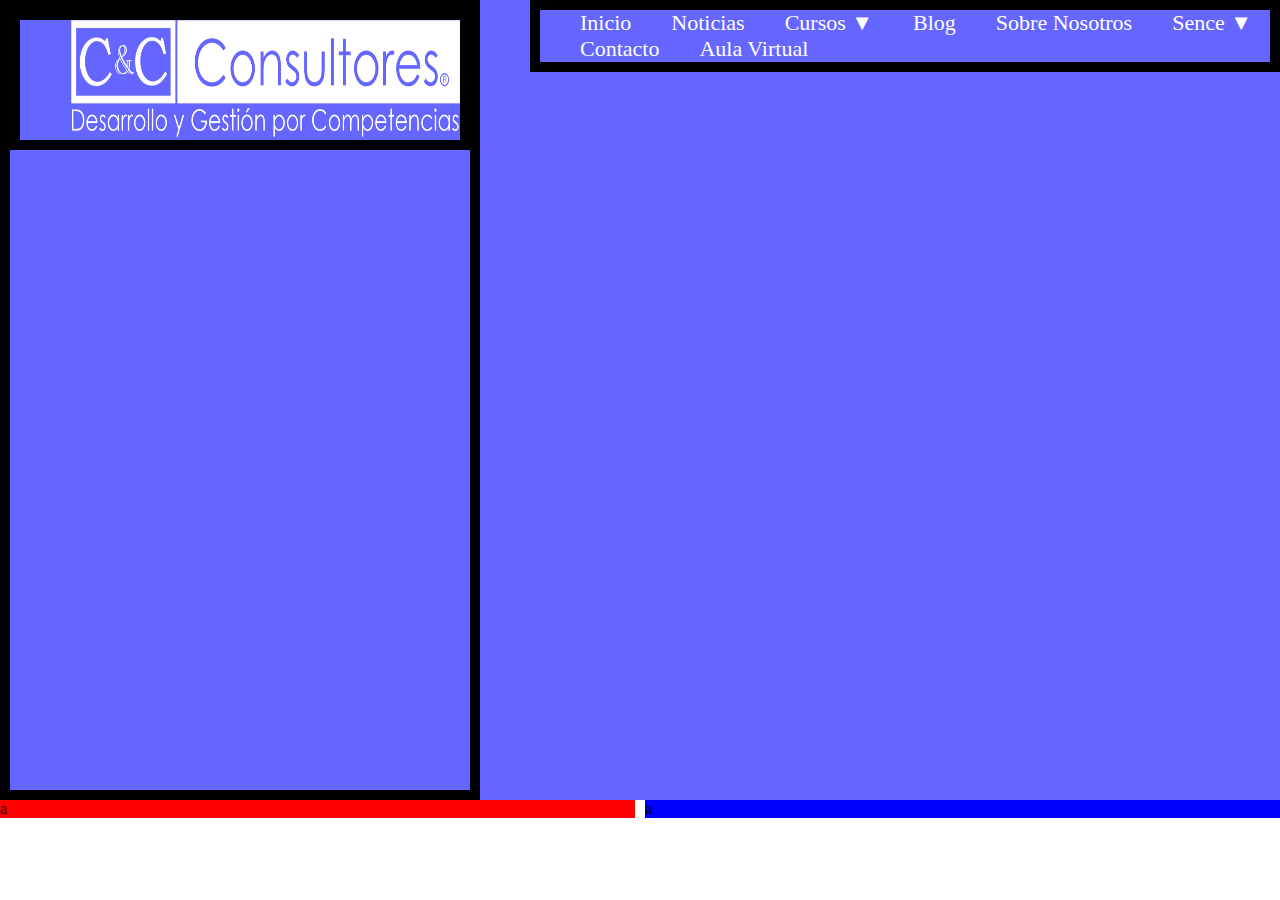
<file: index.html>
<!DOCTYPE html>
<html lang="es">
<head>
    <meta charset="UTF-8">
    <link rel="stylesheet" href="Css/index.css">
    <meta name="viewport" content="width=device-width, initial-scale=1.0">
    <title>Inicio - C&C Consultores</title>
</head>
<body>
    <!-- cabecera -->
    <header>
        <div class="logo">
            <img src="Assets/logo/Logocyc.png" alt="C&CConsultores">
        </div>
        <div class="enlace">
            <ul class="enlaces">
                <li><a href="#">Inicio</a></li>
                <li><a href="#">Noticias</a></li>
                <li><a href="#">Cursos ▼</a></li>
                <li><a href="#">Blog</a></li>
                <li><a href="#">Sobre Nosotros</a></li>
                <li><a href="#">Sence ▼</a></li>
                <li><a href="#">Contacto</a></li>
                <li><a href="#">Aula Virtual</a></li>
            </ul>
        </div>
    </header>
    <!-- fin cabecera -->

    <!-- carrusel -->
    <section class="containerCarrusel">
        <div class="carrusel">a</div>
        <div class="textoCarrusel">a</div>
        <div class="botonesCarrusel"></div>
    </section>
        <!-- fin carrusel -->


    <!-- barra contactos -->
    <section>
        <div class="barraContactos"></div>
    </section>
    <!-- fin barra contactos -->

    <!-- nuestros cursos -->
    <section>
        <div class="nuestrosCursos"></div>
    </section>
    <!-- fin nuestros cursos -->

    <!-- nuestras areas de especializacion -->
    <section>
        <div class="caja1"></div>
        <div class="caja2"></div>
        <div class="caja3"></div>
        <div class="caja4"></div>
        <div class="caja5"></div>
        <div class="caja6"></div>
        <div class="caja7"></div>
        <div class="caja8"></div>
        <div class="caja9"></div>
        <div class="caja10"></div>
        <div class="caja11"></div>
    </section>
    <!-- fin nuestras areas de especializacion -->

    <!-- nuestros clientes -->
    <section>
        <div class="nuestrosClientes"></div>
    </section>
    <!-- fin nuestros clientes -->


    <!-- footer -->
    <footer>
        <p></p>
    </footer>
    <!-- fin footer -->



</body>
</html>
</file>
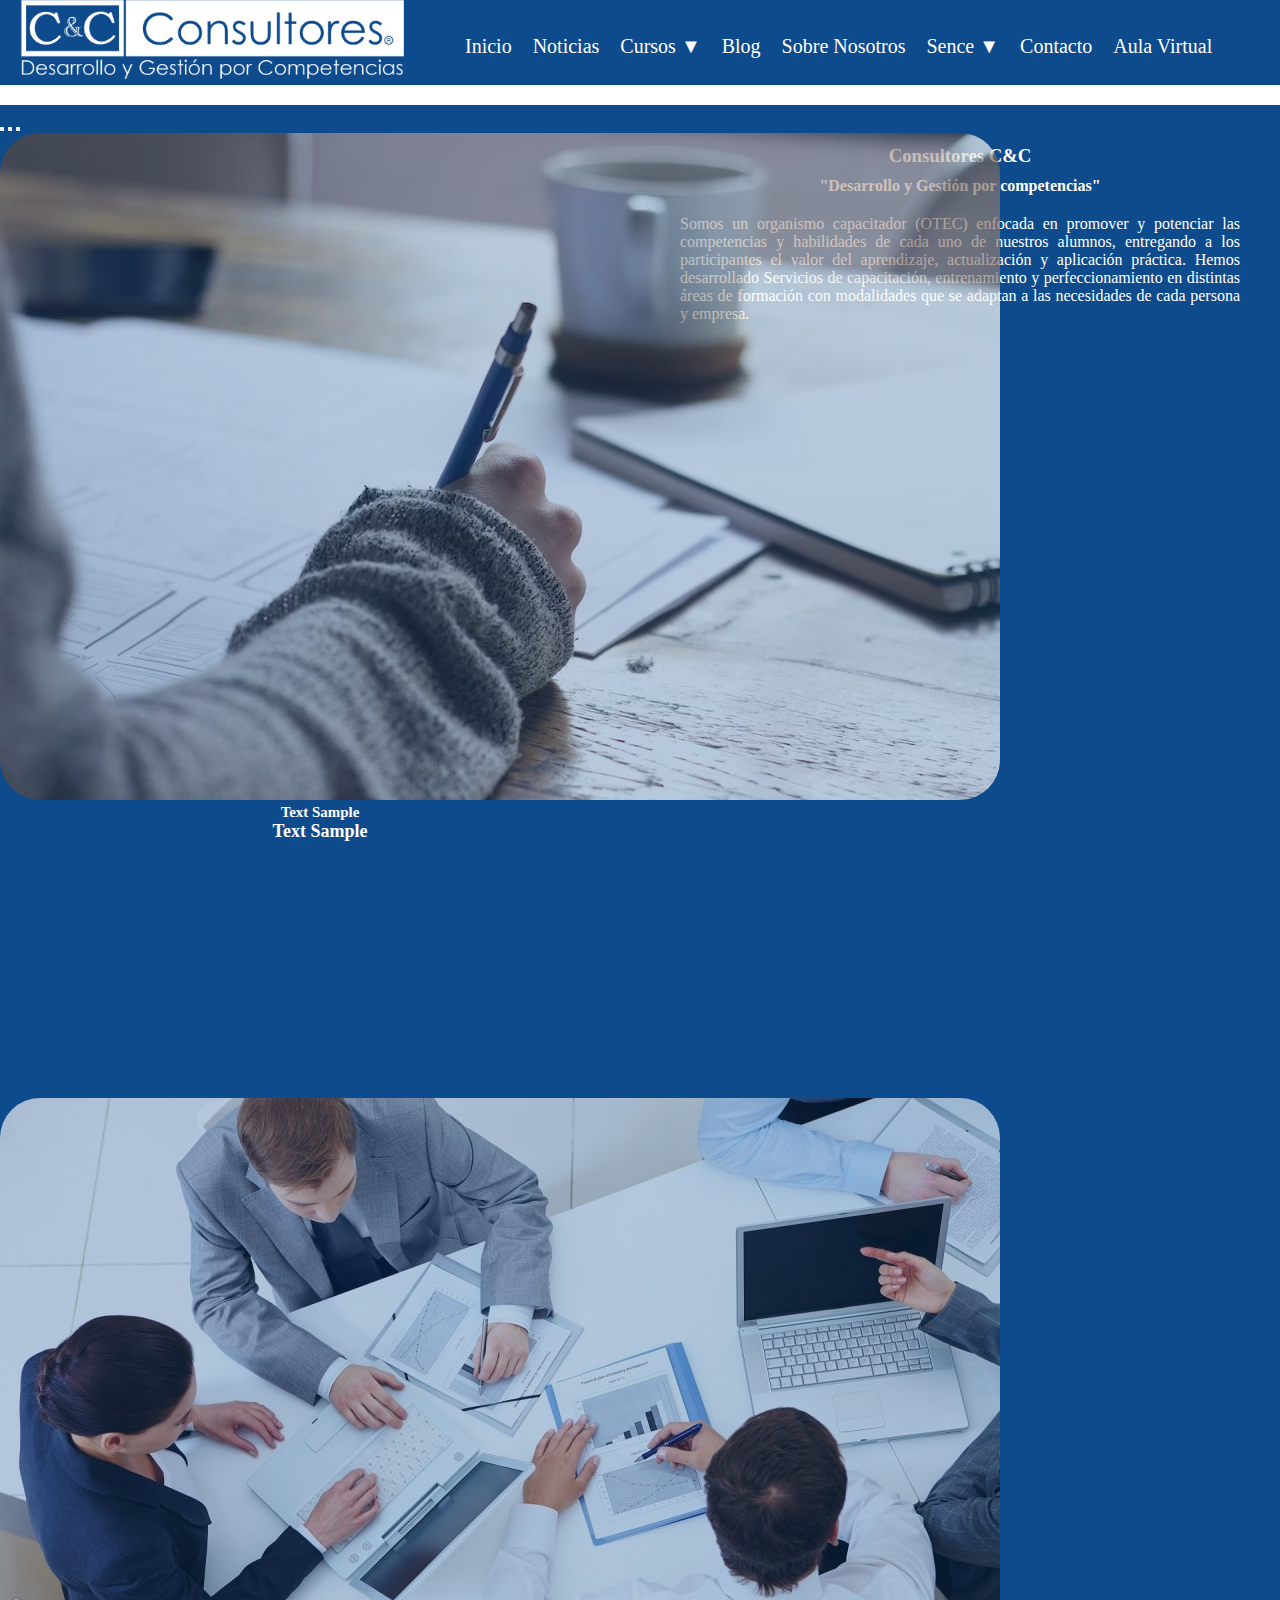
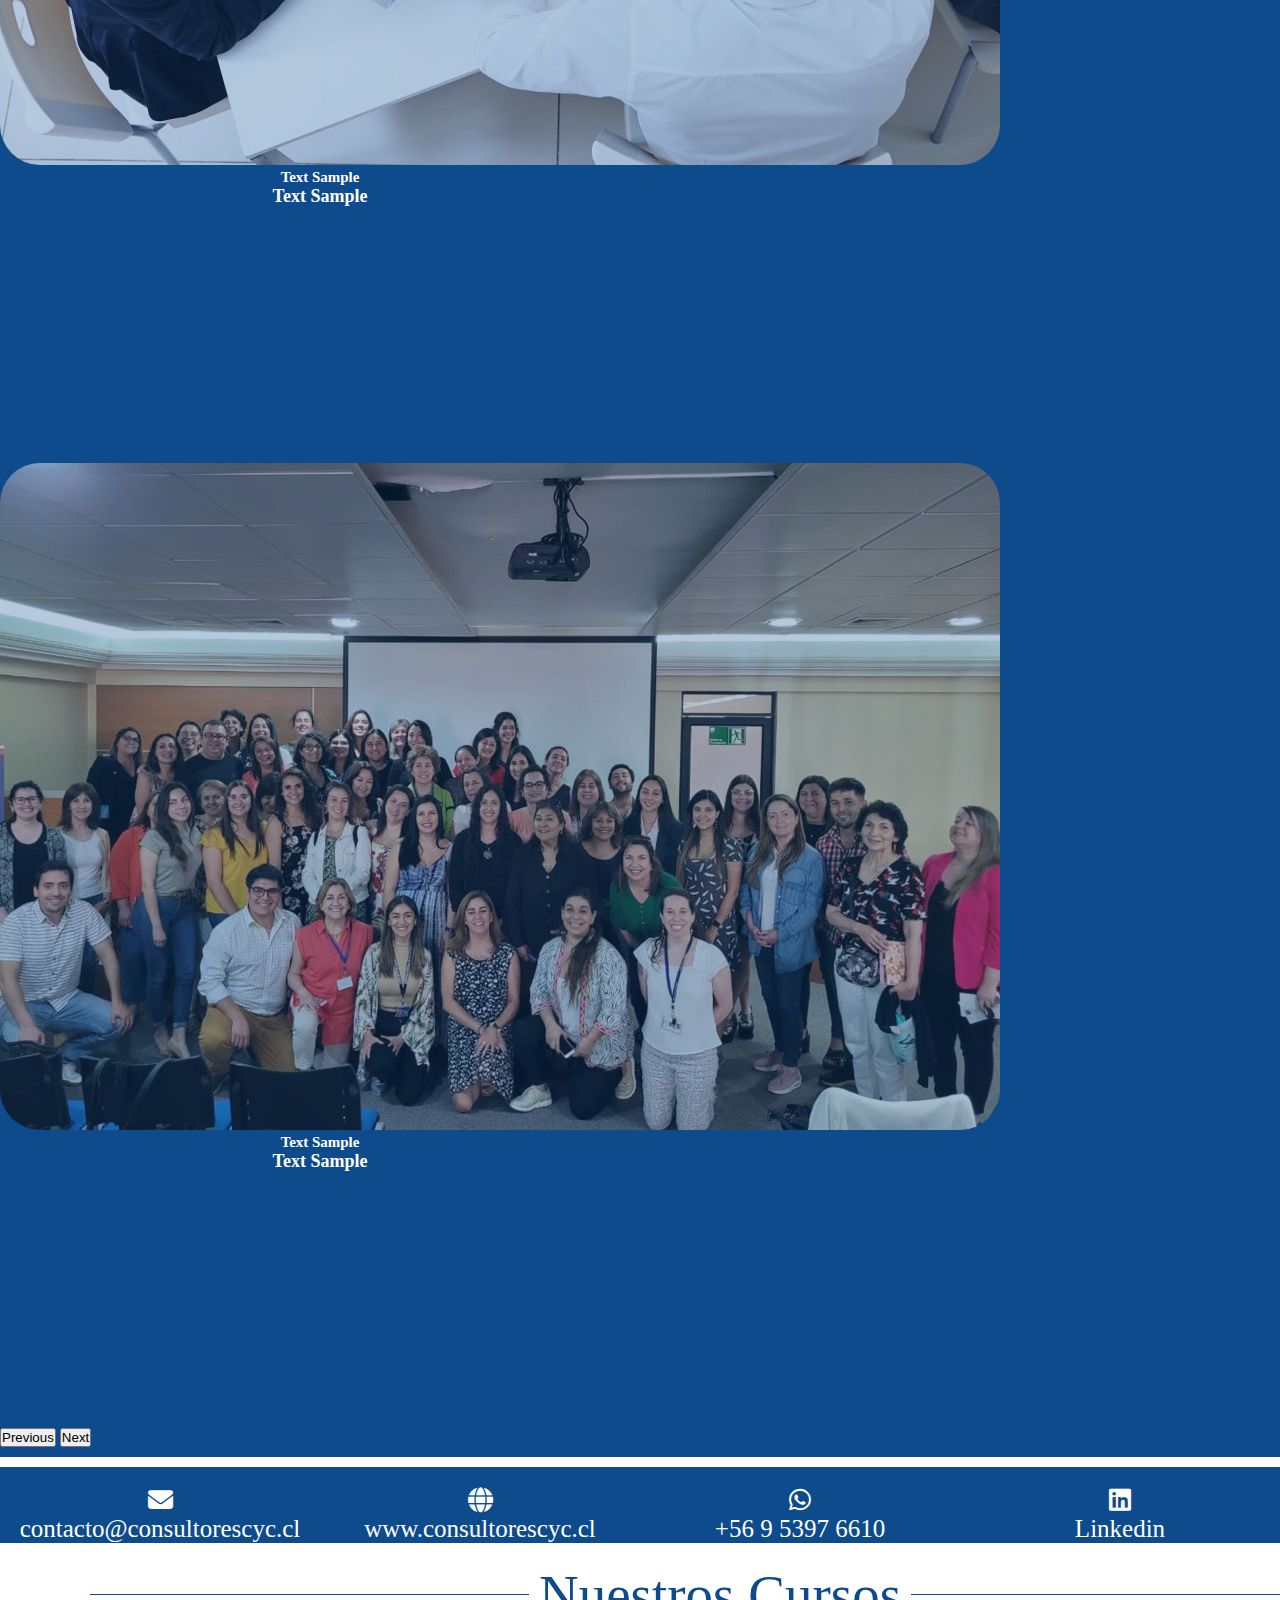
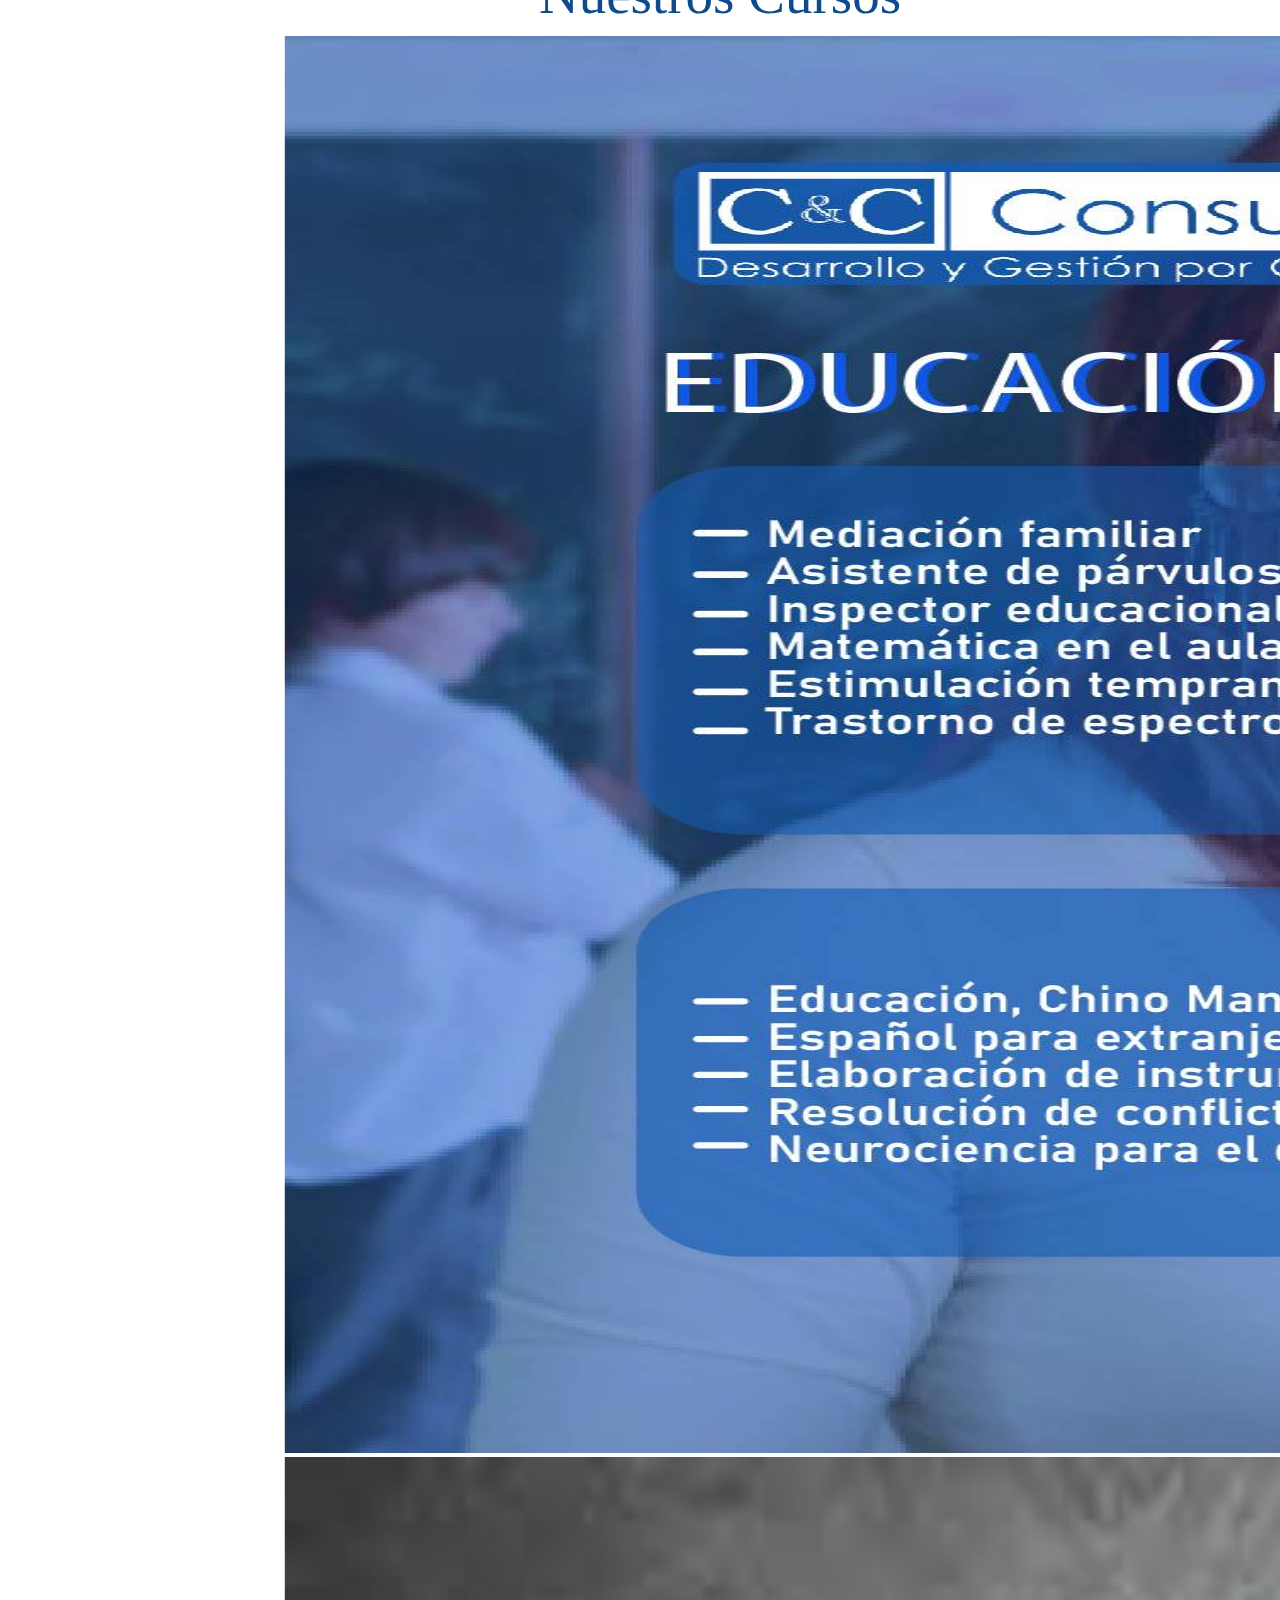
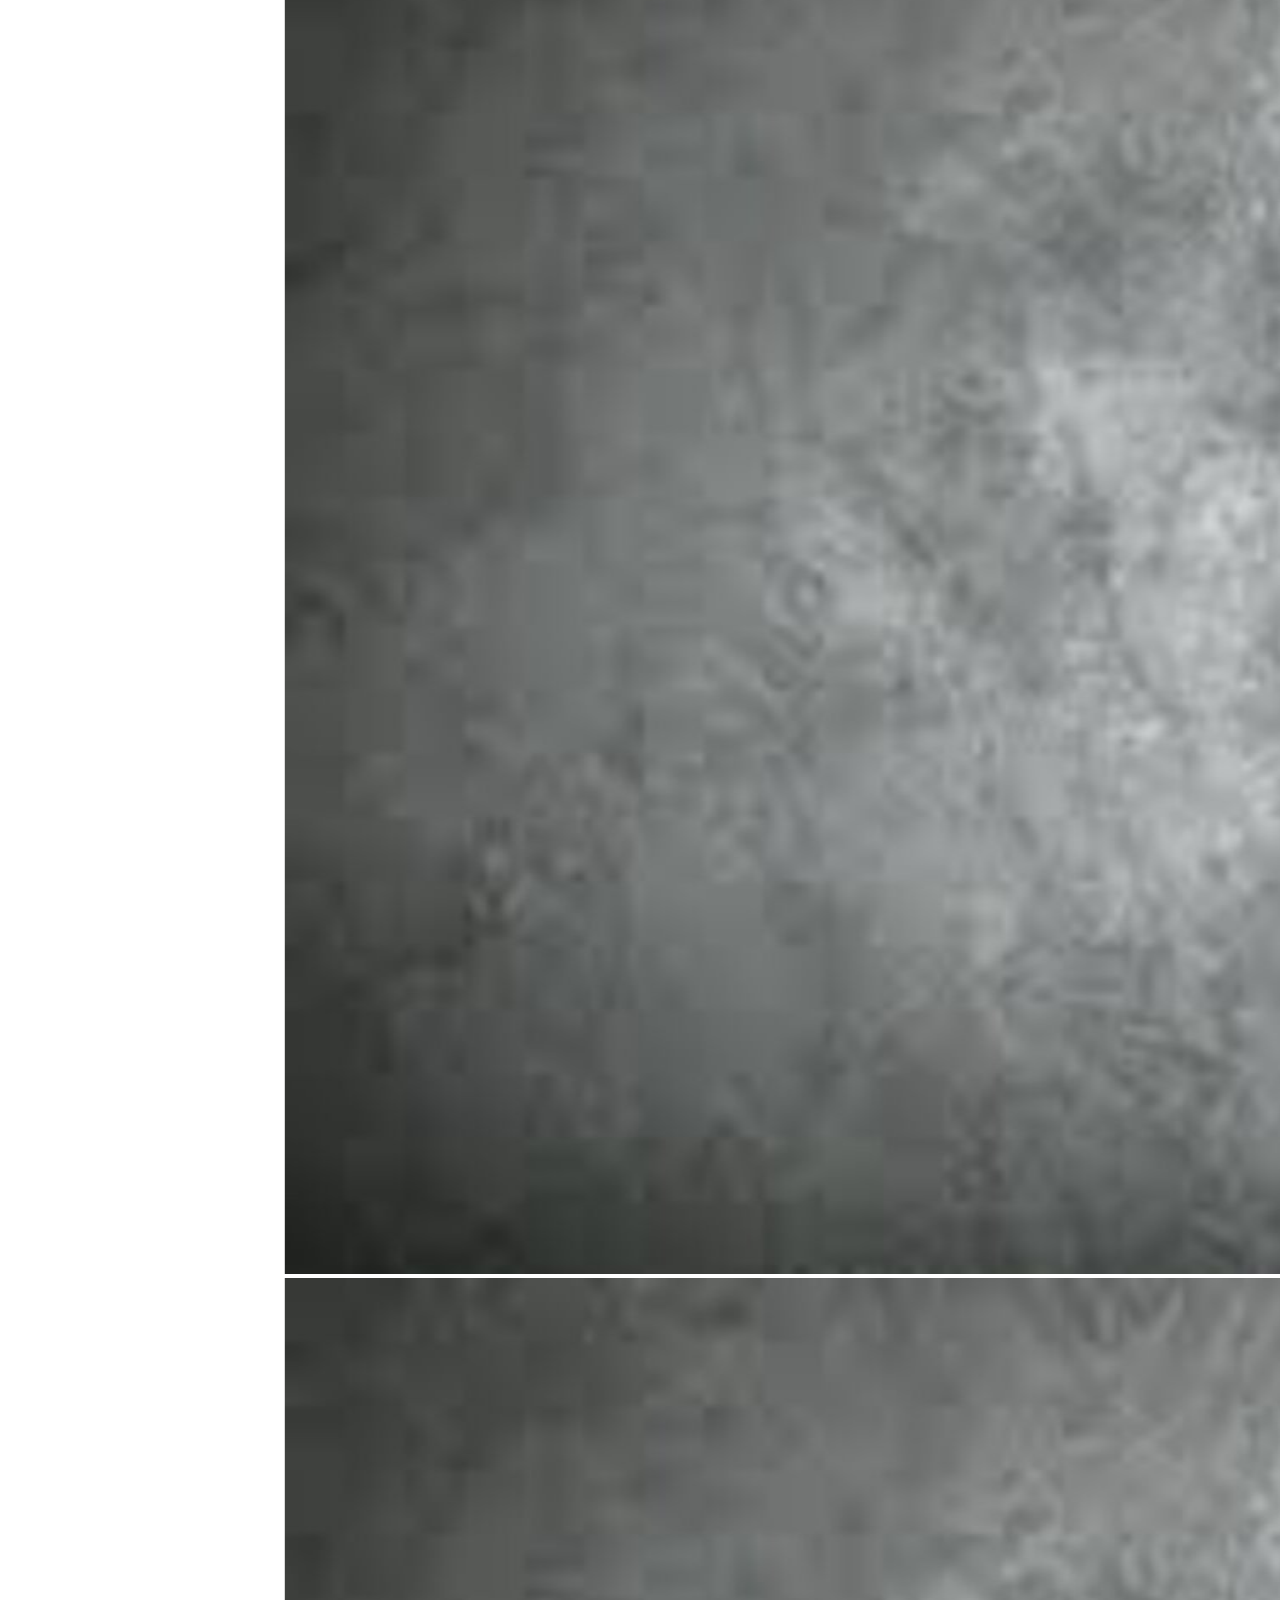
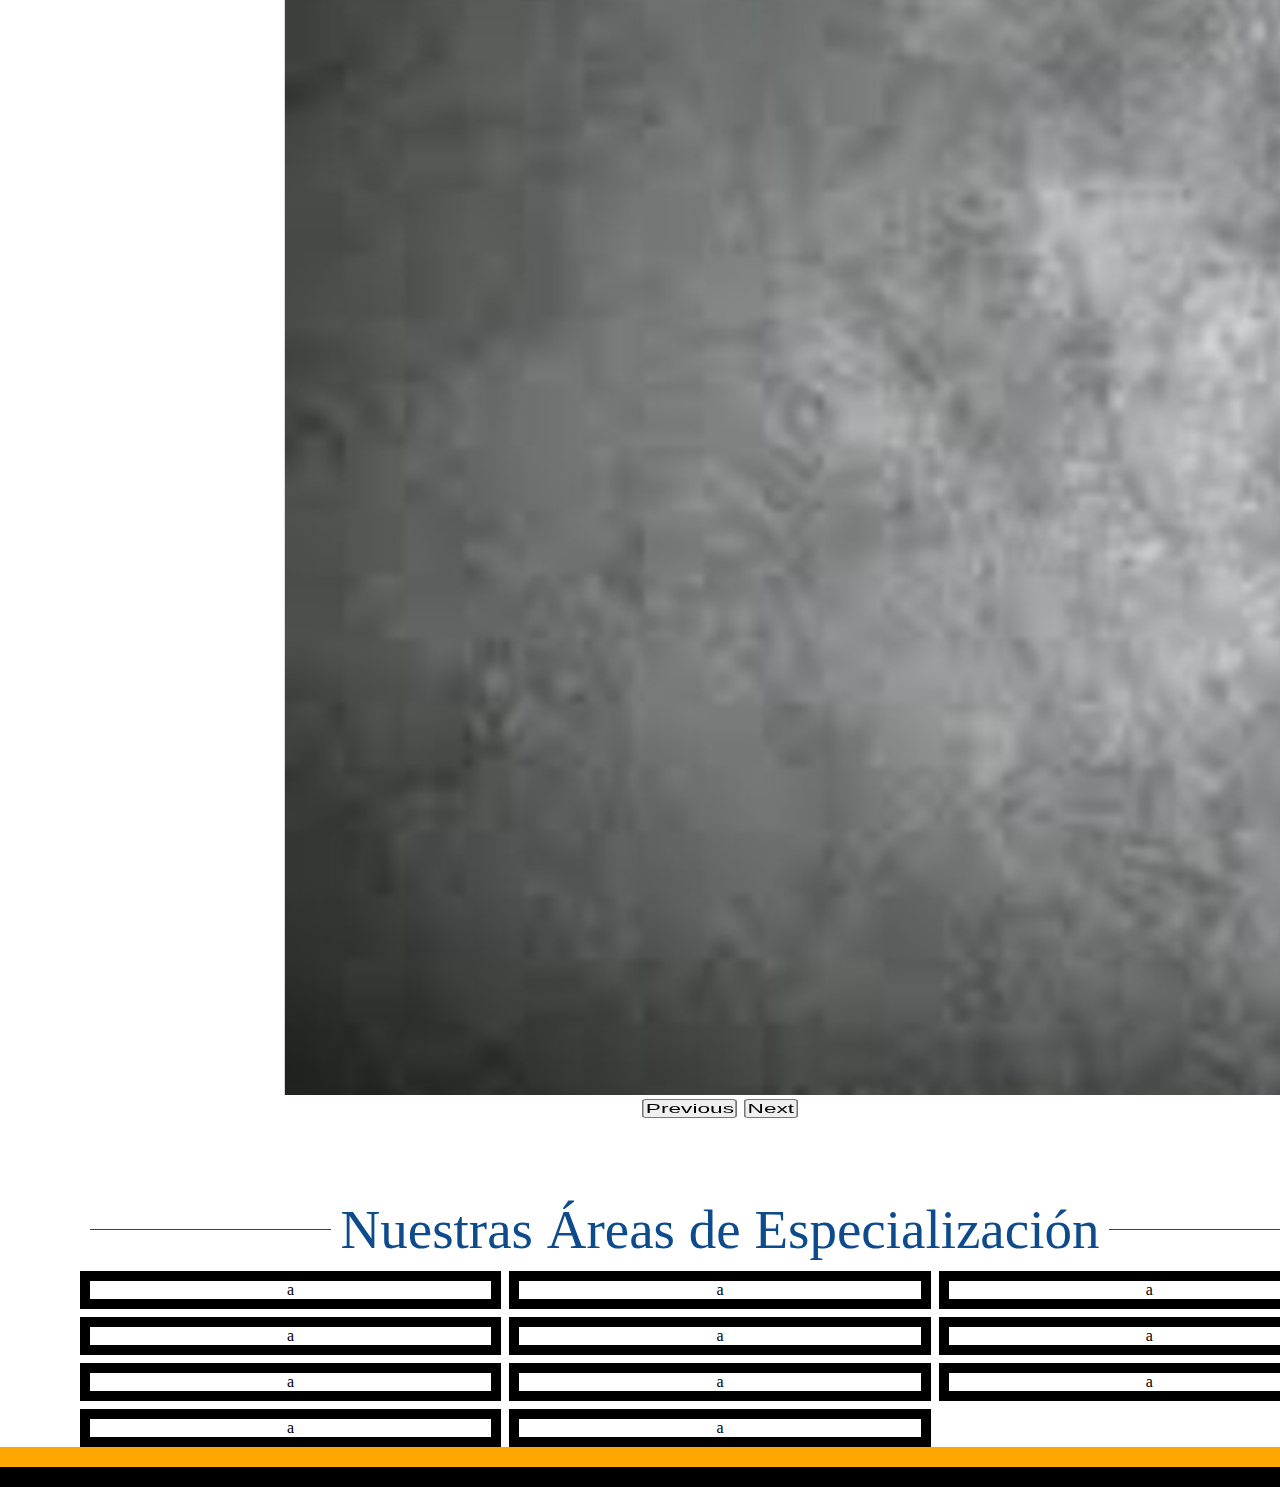
<file: test.html>
<!DOCTYPE html>
<html lang="en">
<head>
    <meta charset="UTF-8">
    <meta name="viewport" content="width=device-width, initial-scale=1.0">
    <title>Document</title>
    <link rel="stylesheet" href="https://cdnjs.cloudflare.com/ajax/libs/font-awesome/6.4.0/css/all.min.css">
    <link rel="stylesheet" href="Css/test.css">
    <link rel="stylesheet" href="Sass/carrusel.sass">
    <link href="https://cdn.jsdelivr.net/npm/bootstrap@5.3.2/dist/css/bootstrap.min.css" rel="stylesheet" integrity="sha384-T3c6CoIi6uLrA9TneNEoa7RxnatzjcDSCmG1MXxSR1GAsXEV/Dwwykc2MPK8M2HN" 
    crossorigin="anonymous">
</head>
<body>
    <!-- cabecera -->
    <header class="grid-header">
        <div class="logo">
            <img src="Assets/logo/Logocyc.png" alt="C&CConsultores">
        </div>
        <div class="enlace">
            <ul class="enlaces">
                <li><a href="#">Inicio</a></li>
                <li><a href="#">Noticias</a></li>
                <li><a href="#">Cursos ▼</a></li>
                <li><a href="#">Blog</a></li>
                <li><a href="#">Sobre Nosotros</a></li>
                <li><a href="#">Sence ▼</a></li>
                <li><a href="#">Contacto</a></li>
                <li><a href="#">Aula Virtual</a></li>
            </ul>
        </div>
    </header>
    <!-- fin cabecera -->

    <!-- carrusel -->
    <section class="grid-containerCarrusel">
        <div class="carrusel">
            <div id="carouselExampleCaptions" class="carousel slide">
  <div class="carousel-indicators">
    <button type="button" data-bs-target="#carouselExampleCaptions" data-bs-slide-to="0" class="active" aria-current="true" aria-label="Slide 1"></button>
    <button type="button" data-bs-target="#carouselExampleCaptions" data-bs-slide-to="1" aria-label="Slide 2"></button>
    <button type="button" data-bs-target="#carouselExampleCaptions" data-bs-slide-to="2" aria-label="Slide 3"></button>
  </div>
  <div class="carousel-inner">
    <div class="carousel-item active">
      <img src="Assets/carrusel/foto1.avif" class="d-block w-100" alt="...">
      <div class="carousel-caption d-none d-md-block">
        <div class="centrar">
            <h5>Text Sample</h5>
            <p>Text Sample</p>
        </div>
      </div>
    </div>
    <div class="carousel-item">
      <img src="Assets/carrusel/foto2.jpg" class="d-block w-100" alt="...">
      <div class="carousel-caption d-none d-md-block">
        <div class="centrar">
            <h5>Text Sample</h5>
            <p>Text Sample</p>
        </div>
      </div>
    </div>
    <div class="carousel-item">
      <img src="Assets/carrusel/foto3.jpg" class="d-block w-100" alt="...">
      <div class="carousel-caption d-none d-md-block">
        <div class="centrar">
            <h5>Text Sample</h5>
            <p>Text Sample</p>
        </div>
      </div>
    </div>
  </div>
  <button class="carousel-control-prev" type="button" data-bs-target="#carouselExampleCaptions" data-bs-slide="prev">
    <span class="carousel-control-prev-icon" aria-hidden="true"></span>
    <span class="visually-hidden">Previous</span>
  </button>
  <button class="carousel-control-next" type="button" data-bs-target="#carouselExampleCaptions" data-bs-slide="next">
    <span class="carousel-control-next-icon" aria-hidden="true"></span>
    <span class="visually-hidden">Next</span>
  </button>
</div>
        </div>
        <div class="textoCarrusel">
            <h3>Consultores C&C</h3>
            <h4>"Desarrollo y Gestión por competencias"</h4>
            <p>Somos un organismo capacitador (OTEC) enfocada en promover y potenciar las competencias y habilidades de cada uno de nuestros alumnos, entregando a los participantes el valor del aprendizaje, actualización y aplicación práctica.
                Hemos desarrollado Servicios de capacitación, entrenamiento y perfeccionamiento en distintas áreas de formación con modalidades que se adaptan a las necesidades de cada persona y empresa.</p>
        </div>
        <div class="botonesCarrusel"></div>
    </section>
        <!-- fin carrusel -->


    <!-- barra contactos -->
    <section class="grid-contactos">
        <div class="grid-contactos-cajas">
            <i class="fas fa-envelope"></i>
            <P>contacto@consultorescyc.cl</P>
        </div>
        <div class="grid-contactos-cajas">
            <i class="fas fa-globe"></i>
            <P>www.consultorescyc.cl</P>
        </div>
        <div class="grid-contactos-cajas">
            <i class="fab fa-whatsapp"></i>
            <P>+56 9 5397 6610</P>
        </div>
        <div class="grid-contactos-cajas">
            <i class="fab fa-linkedin"></i>
            <P>Linkedin</P>
        </div>

    </section>
    <!-- fin barra contactos -->

    <!-- nuestros cursos -->
    <section class="grid-nuestrosRecursos">
        <div class="nuestrosCursos">
            <div class="linea"></div>
            <p>Nuestros Cursos</p>
            <div class="linea"></div>
        </div>
        <div id="carouselExample" class="carousel slide">
            <div class="carousel-inner">
              <div class="carousel-item active">
                <img src="Assets/cursos/slider2.jpg" class="d-block w-100" alt="...">
              </div>
              <div class="carousel-item">
                <img src="Assets/cursos/gris.jpg" class="d-block w-100" alt="...">
              </div>
              <div class="carousel-item">
                <img src="Assets/cursos/gris.jpg" class="d-block w-100" alt="...">
              </div>
            </div>
            <button class="carousel-control-prev" type="button" data-bs-target="#carouselExample" data-bs-slide="prev">
              <span class="carousel-control-prev-icon" aria-hidden="true"></span>
              <span class="visually-hidden">Previous</span>
            </button>
            <button class="carousel-control-next" type="button" data-bs-target="#carouselExample" data-bs-slide="next">
              <span class="carousel-control-next-icon" aria-hidden="true"></span>
              <span class="visually-hidden">Next</span>
            </button>
          </div>
    </section>
    <!-- fin nuestros cursos -->

    <!-- nuestras areas de especializacion -->
    <section class="grid-nuestrasAreas">
        <div class="nuestrasAreas">
            <div class="linea"></div>
            <p>Nuestras Áreas de Especialización</p>
            <div class="linea"></div>
        </div>
        <div class="contenedor">
            <div class="caja">a</div>
            <div class="caja">a</div>
            <div class="caja">a</div>
            <div class="caja">a</div>
            <div class="caja">a</div>
            <div class="caja">a</div>
            <div class="caja">a</div>
            <div class="caja">a</div>
            <div class="caja">a</div>
            <div class="caja">a</div>
            <div class="caja">a</div>
        </div>
    </section>
    <!-- fin nuestras areas de especializacion -->

    <!-- nuestros clientes -->
    <section class="grid-nuestrosClientes">
        <div class="nuestrosClientes"></div>
    </section>
    <!-- fin nuestros clientes -->


    <!-- footer -->
    <footer class="grid-footer">
        <p></p>
    </footer>
    <!-- fin footer -->


    <script src="https://cdn.jsdelivr.net/npm/bootstrap@5.3.2/dist/js/bootstrap.bundle.min.js" integrity="sha384-C6RzsynM9kWDrMNeT87bh95OGNyZPhcTNXj1NW7RuBCsyN/o0jlpcV8Qyq46cDfL" 
    crossorigin="anonymous"></script>
</body>
</html>
</file>
<file: Css/index.css>
*{
    margin: 0;
    padding: 0;
}

/* cabecera */
header{
    width: 690;
    height: 800px;
    display: flex;
    gap: 50px;
    background-color: rgb(101, 101, 255);
}

header .logo{
    flex-shrink: 0;;
    border: solid black 10px;
}

header .logo img{
    padding-left: 50px;
    border: solid black 10px;
    height: 120px;
    width: 390px;
}

header .enlace{
    flex-grow: 50;
    /* padding-left: 60px; */
}

header .enlaces{
    list-style-type: none;
    padding: 0;
    display: flex;
    flex-wrap: wrap;
    border: solid black 10px;
}

header .enlaces a{
    color: white;
    text-decoration: none;
}

header .enlaces li{
    /* margin-right: 20px; */
    font-size: 22px;
    margin-left: 40px;
}


/* fin cabecera */




.containerCarrusel{
   display: grid;
   grid-gap: 10px;
   grid-template-columns: 1fr 1fr; 
}


.containerCarrusel .carrusel{
    background-color: red;
}

.containerCarrusel .textoCarrusel{
    background-color: blue;
}
</file>
<file: Css/test.css>
*{
    margin: 0;
    padding: 0;
}

/* cabecera */
.grid-header{
    /* border: solid black 10px; */
    display: grid;
    grid-template-columns: 30% 70%;
    width: 100%;
    margin: 0 auto;
    gap: 50px;
    background-color: #0e4b8d;
}


.grid-header .logo img{
    padding-left: 20px;
    height: auto;
    max-width: 100%;
}

.grid-header .enlace{
    padding-left: 10px;
    text-align: center;
}

.grid-header .enlaces{
    margin-top: 35px;
    list-style-type: none;
    padding: 0;
    display: flex;
    flex-wrap: wrap;
    
}

.grid-header .enlaces a{
    color: white;
    text-decoration: none;
    margin-left: 21px;
}

.grid-header .enlaces li{
    font-size: 20px;
    margin: 5;
    text-align: center;
}


/* fin cabecera */



/* carrusel */
.grid-containerCarrusel{
    /* border: solid black 10px; */
    display: grid;
    /* padding-top: 50px; */
    grid-template-columns: 50% 50%;
    width: 100%;
    margin: 0 auto;
    gap: 10px 0;
    /* background-color: rgb(17, 0, 255); */
    padding-top: 20px;
}

.grid-containerCarrusel .carrusel{
    background-color:#0e4b8d;
    padding: 10px 0 10px 0;
}

.grid-containerCarrusel .textoCarrusel{
    background-color: #0e4b8d;
    padding: 40px;
}

.grid-containerCarrusel .textoCarrusel{
    text-align: center;
    color: white;
}

.grid-containerCarrusel .textoCarrusel h3{
    padding-bottom: 10px;
}

.grid-containerCarrusel .textoCarrusel h4{
    padding-bottom: 20px;
}

.grid-containerCarrusel .textoCarrusel p{
    text-align: justify;
}

.grid-containerCarrusel .carrusel .carousel-inner .carousel-item .centrar {
    text-align: center;
    font-size: large;
    font-weight: 800;
    color: rgb(255, 255, 255);
    margin: 0 0 40% 0;
}

.grid-containerCarrusel .carrusel .carousel-inner .carousel-item .d-block {
    border-radius: 40px;
    filter: opacity(var(--value, 100%)); --value: 70%;
} 

/* fin carrusel */


/* contactos */

.grid-contactos{
    /* border: solid black 10px; */
    display: grid;
    /* padding-top: 50px; */
    grid-template-columns: 25% 25% 25% 25%;
    width: 100%;
    margin: 0 auto;
    gap: 10px 0;
    background-color: #0e4b8d;
    padding-top: 20px;
}

.grid-contactos .grid-contactos-cajas{
    font-size: 25px;
    /* border: solid black 10px; */
    text-align: center;
    color: white;
}

/* fin contactos */


/* recursos */

.grid-nuestrosRecursos{
    padding: 0 80px 0 80px;
    text-align: center;
    color: #0e4b8d;
    display: grid;
    grid-template-columns: 100%;
    grid-template-rows: auto;
    grid-template-rows: 2;
    width: 100%;
    margin: 0 auto;
    gap: 10px 0;
    padding-top: 20px;
}

.grid-nuestrosRecursos .nuestrosCursos{
    font-size: 55px;
    display: flex;
    align-items: center;
    justify-content: center;

}

.grid-nuestrosRecursos .nuestrosCursos .linea{
    flex: 1;
    border-top: 1px solid #0e4b8d;
    margin: 0 10px;
}

.grid-nuestrosRecursos .carousel{
    transform: scaleX(1.7);
    width: 40%;
    max-width: 100%; /* Añade un ancho máximo */
    margin: 0 auto; /* Centra horizontalmente el carrusel */
}


/* fin recursos */



/* areas */

.grid-nuestrasAreas{
    padding: 0 80px 0 80px;
    display: grid;
    grid-template-columns: 100%;
    width: 100%;
    margin: 0 auto;
    gap: 10px 0;
    padding-top: 80px;
}



.grid-nuestrasAreas .nuestrasAreas{
    font-size: 55px;
    color: #0e4b8d;
    display: flex;
    align-items: center;
    justify-content: center;
}

.grid-nuestrasAreas .nuestrasAreas .linea{
    flex: 1;
    border-top: 1px solid #0e4b8d;
    margin: 0 10px;
}

.grid-nuestrasAreas .contenedor{
    width: 100%;
    display: grid;
    grid-template-rows: repeat(auto-fit, 1fr);
    grid-template-columns: repeat(3, 1fr);
    gap: 8px;
    text-align: center;
}

.grid-nuestrasAreas .contenedor .caja{

    border: solid black 10px;
}







/* fin areas */


/* clientes */

.grid-nuestrosClientes{
    /* border: solid black 10px; */
    display: grid;
    /* padding-top: 50px; */
    grid-template-columns: 100%;
    width: 100%;
    margin: 0 auto;
    gap: 10px 0;
    background-color: rgb(255, 166, 0);
    padding-top: 20px;
}

/* fin clientes */


/* footer */

.grid-footer{
        /* border: solid black 10px; */
        display: grid;
        /* padding-top: 50px; */
        grid-template-columns: 100%;
        width: 100%;
        margin: 0 auto;
        gap: 10px 0;
        background-color: rgb(0, 0, 0);
        padding-top: 20px;
}

/* fin footer */
</file>
